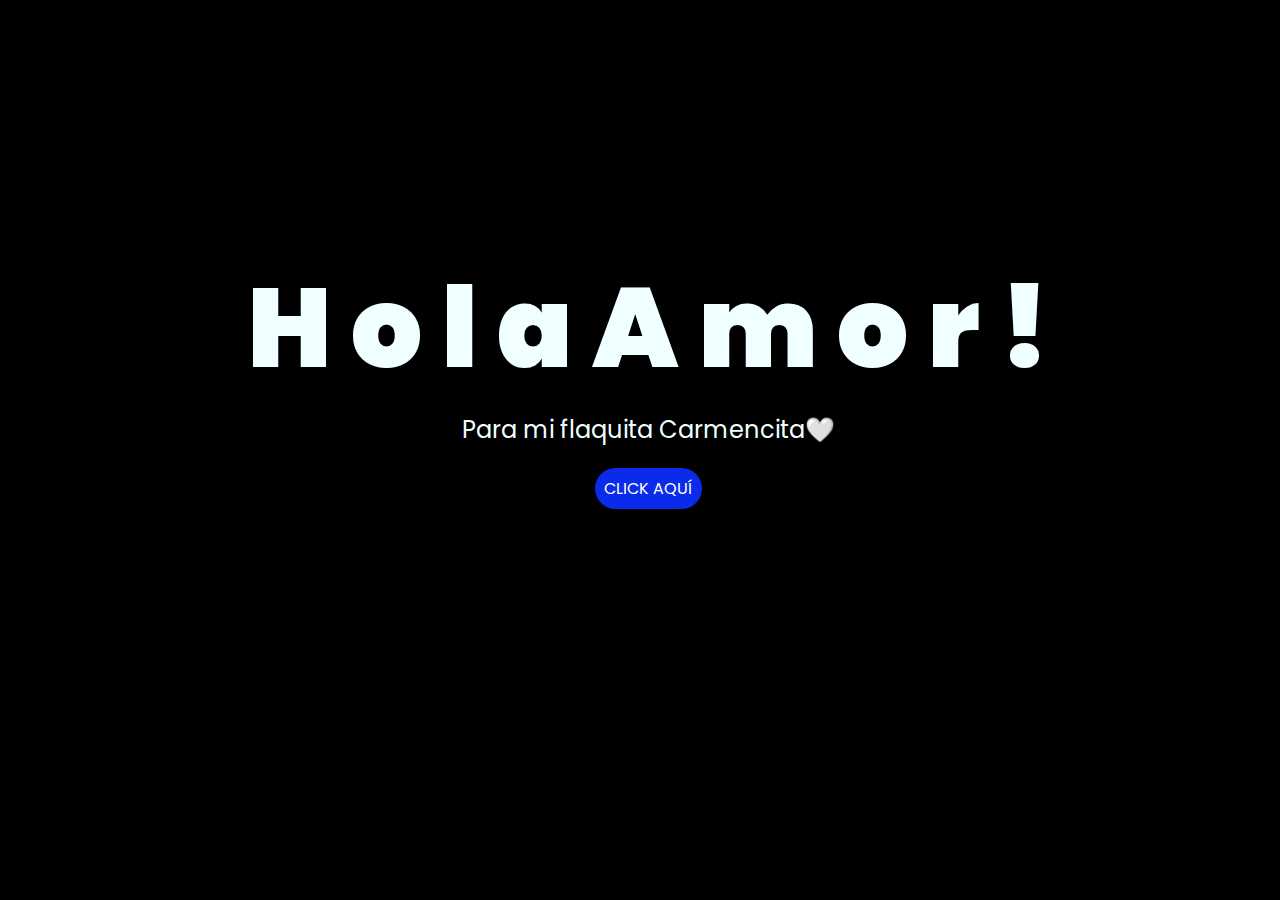
<file: index.html>
<!DOCTYPE html>
<html lang="es">

<head>
    <meta charset="UTF-8">
    <meta http-equiv="X-UA-Compatible" content="IE=edge">
    <meta name="viewport" content="width=device-width, initial-scale=1.0">
    <link rel="stylesheet" href="css/style.css">
    <link rel="icon" href="img/flowers.png" type="image/x-icon">
    <title>Flowers</title>
</head>

<body>
    <div class="greetings">
        <span>H</span>
        <span>o</span>
        <span>l</span>
        <span>a</span>
        <span>A</span>
        <span>m</span>
        <span>o</span>
        <span>r</span>
        <span>!</span>
    </div>
    <div class="description">
        <span>Para mi flaquita Carmencita🤍 </span>
    </div>
    <div class="button">
        <button class="botones">
            <a href="flower.html" style="color: #fff;">CLICK AQUÍ</a>
        </button>
    </div>

</body>

</html>
</file>
<file: css/style.css>
@import url('https://fonts.googleapis.com/css2?family=Poppins:ital,wght@0,500;1,900&display=swap');

* {
    font-family: 'Poppins', cursive;
}

body {
    color: azure;
    width: 100%;
    height: 82vh;
    display: flex;
    flex-direction: column;
    align-items: center;
    justify-content: center;
    background-color: black;
    /* padding-top: -30; */
}

.botones {
    padding: 9px;
    border-radius: 80px;
    background-color: transparent;
    border: none;
}

.botones a {
    background-color: #0a2be9;
    padding: 9px;
    border-radius: 80px;
    -webkit-border-radius: 80px;
    -moz-border-radius: 80px;
    -ms-border-radius: 80px;
    -o-border-radius: 80px;

}

.botones a:focus {
    background-color: rgb(50, 194, 194);
}

.greetings {
    font-size: 7rem;
    font-weight: 900;
}

.greetings>span {
    animation: glow 2.5s ease-in-out infinite;
}

@keyframes glow {

    0%,
    100% {
        color: #fff;
        text-shadow: 0 0 12px #39c6d6, 0 0 50px #39c6d6, 0 0 100px #39c6d6;
    }

    10%,
    90% {
        color: #111;
        text-shadow: none;
    }
}

.greetings>span:nth-child(2) {
    animation-delay: .2s;
}

.greetings>span:nth-child(3) {
    animation-delay: .4s;
}

.greetings>span:nth-child(4) {
    animation-delay: .6s;
}

.greetings>span:nth-child(5) {
    animation-delay: .8s;
}

.greetings>span:nth-child(6) {
    animation-delay: 1s;
}

.greetings>span:nth-child(7) {
    animation-delay: 1.2s;
}

.greetings>span:nth-child(8) {
    animation-delay: 1.4s;
}

.greetings>span:nth-child(9) {
    animation-delay: 1.6s;
}

.greetings>span:nth-child(10) {
    animation-delay: 1.8s;
}

.description {
    font-size: 1.5rem;
    margin-bottom: 20px;
}

.button a {
    text-decoration: none;
    font-size: 1rem;
    color: #111;
}

@media screen and (max-width:574px) {
    .greetings {
        display: block;
        font-size: 4rem;
        font-weight: 800;
        text-align: center;
    }

    .description {
        font-size: 2rem;
    }

    .button a {
        font-size: 1rem;
    }
}
</file>
